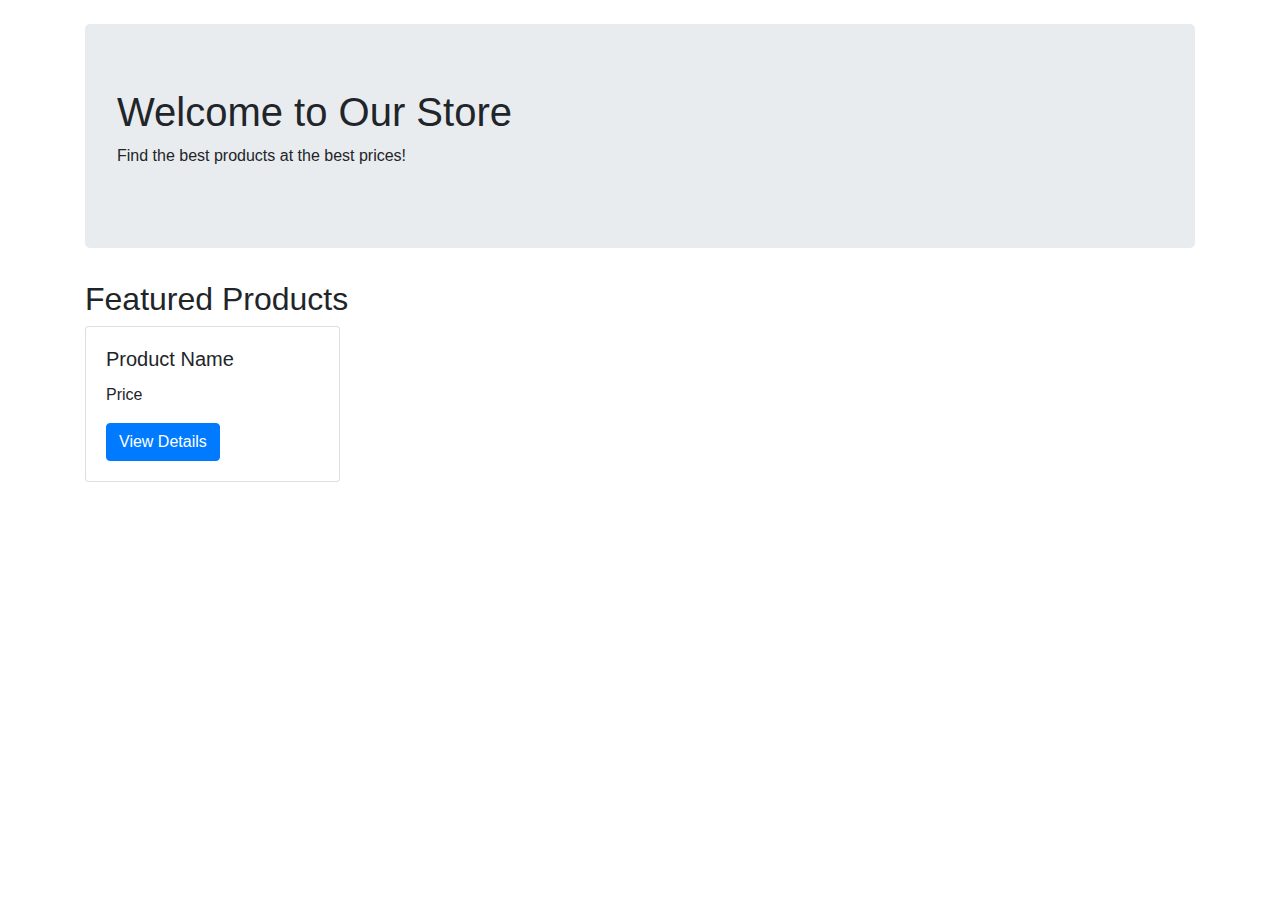
<file: E-commerce-website/target/classes/templates/index.html>
<!DOCTYPE html>
<html xmlns:th="http://www.thymeleaf.org">
<head>
    <meta charset="UTF-8">
    <title>E-commerce Store</title>
    <link rel="stylesheet" href="https://stackpath.bootstrapcdn.com/bootstrap/4.5.2/css/bootstrap.min.css">
<!--    <link rel="stylesheet" href="@{/css/style.css}">-->
</head>
<body>
<!--<div th:replace="fragments/header :: header"></div>-->

<div class="container mt-4">
    <div class="jumbotron">
        <h1>Welcome to Our Store</h1>
        <p>Find the best products at the best prices!</p>
    </div>

    <h2>Featured Products</h2>
    <div class="row">
        <div class="col-md-3 mb-4" th:each="product : ${products}">
            <div class="card">
<!--                <img th:src="${product.imageUrl}" class="card-img-top" alt="Product Image">-->
                <div class="card-body">
                    <h5 class="card-title" th:text="${product.name}">Product Name</h5>
                    <p class="card-text" th:text="'$' + ${product.price}">Price</p>
                    <a th:href="@{/product/{id}(id=${product.id})}" class="btn btn-primary">View Details</a>
                </div>
            </div>
        </div>
    </div>
</div>

<!--<div th:replace="fragments/footer :: footer"></div>-->

<!--<script src="https://code.jquery.com/jquery-3.5.1.slim.min.js"></script>-->
<!--<script src="https://cdn.jsdelivr.net/npm/@popperjs/core@2.5.3/dist/umd/popper.min.js"></script>-->
<!--<script src="https://stackpath.bootstrapcdn.com/bootstrap/4.5.2/js/bootstrap.min.js"></script>-->
</body>
</html>
</file>
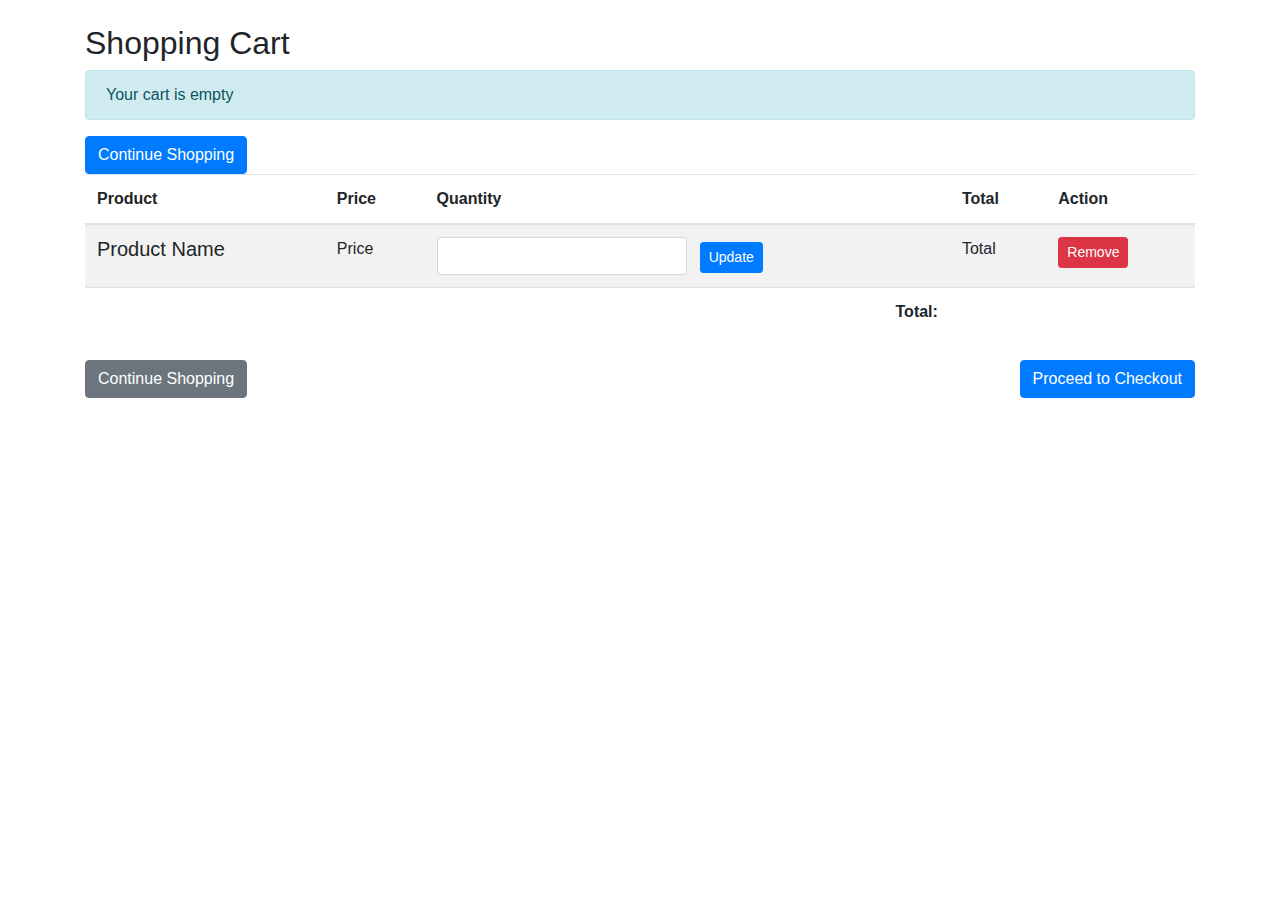
<file: E-commerce-website/target/classes/templates/cart.html>
<!DOCTYPE html>
<html xmlns:th="http://www.thymeleaf.org">
<head>
    <meta charset="UTF-8">
    <title>Shopping Cart</title>
    <link rel="stylesheet" href="https://stackpath.bootstrapcdn.com/bootstrap/4.5.2/css/bootstrap.min.css">
<!--    <link rel="stylesheet" href="@{/css/style.css}">-->
</head>
<body>
<!--<div th:replace="fragments/header :: header"></div>-->

<div class="container mt-4">
    <h2>Shopping Cart</h2>

    <div th:if="${#lists.isEmpty(products)}">
        <div class="alert alert-info">Your cart is empty</div>
        <a href="/" class="btn btn-primary">Continue Shopping</a>
    </div>

    <div th:unless="${#lists.isEmpty(products)}">
        <table class="table table-striped">
            <thead>
            <tr>
                <th>Product</th>
                <th>Price</th>
                <th>Quantity</th>
                <th>Total</th>
                <th>Action</th>
            </tr>
            </thead>
            <tbody>
            <tr th:each="product, iterStat : ${products}">
                <td>
                    <div class="d-flex align-items-center">
<!--                        <img th:src="${product.imageUrl}" width="80" class="mr-3" alt="Product Image">-->
                        <div>
                            <h5 th:text="${product.name}">Product Name</h5>
                        </div>
                    </div>
                </td>
                <td th:text="'$' + ${product.price}">Price</td>
                <td>
                    <form th:action="@{/order/update-cart}" method="post">
                        <input type="hidden" th:name="'quantity_' + ${product.id}" th:value="${cart.get(product.id)}">
                        <input type="number" th:name="'quantity_' + ${product.id}" th:value="${cart.get(product.id)}"
                               min="1" th:max="${product.quantity}" class="form-control w-50 d-inline-block">
                        <button type="submit" class="btn btn-sm btn-primary ml-2">Update</button>
                    </form>
                </td>
                <td th:text="'$' + ${product.price.multiply(cart.get(product.id))}">Total</td>
                <td>
                    <a th:href="@{/order/remove-from-cart/{id}(id=${product.id})}" class="btn btn-sm btn-danger">Remove</a>
                </td>
            </tr>
            </tbody>
            <tfoot>
            <tr>
                <td colspan="3" class="text-right"><strong>Total:</strong></td>
                <td th:text="'$' + ${total}" class="font-weight-bold"></td>
                <td></td>
            </tr>
            </tfoot>
        </table>

        <div class="d-flex justify-content-between mt-4">
            <a href="/" class="btn btn-secondary">Continue Shopping</a>
            <a href="/order/checkout" class="btn btn-primary">Proceed to Checkout</a>
        </div>
    </div>
</div>

<!--<div th:replace="fragments/footer :: footer"></div>-->

<!--<script src="https://code.jquery.com/jquery-3.5.1.slim.min.js"></script>-->
<!--<script src="https://cdn.jsdelivr.net/npm/@popperjs/core@2.5.3/dist/umd/popper.min.js"></script>-->
<!--<script src="https://stackpath.bootstrapcdn.com/bootstrap/4.5.2/js/bootstrap.min.js"></script>-->
</body>
</html>
</file>
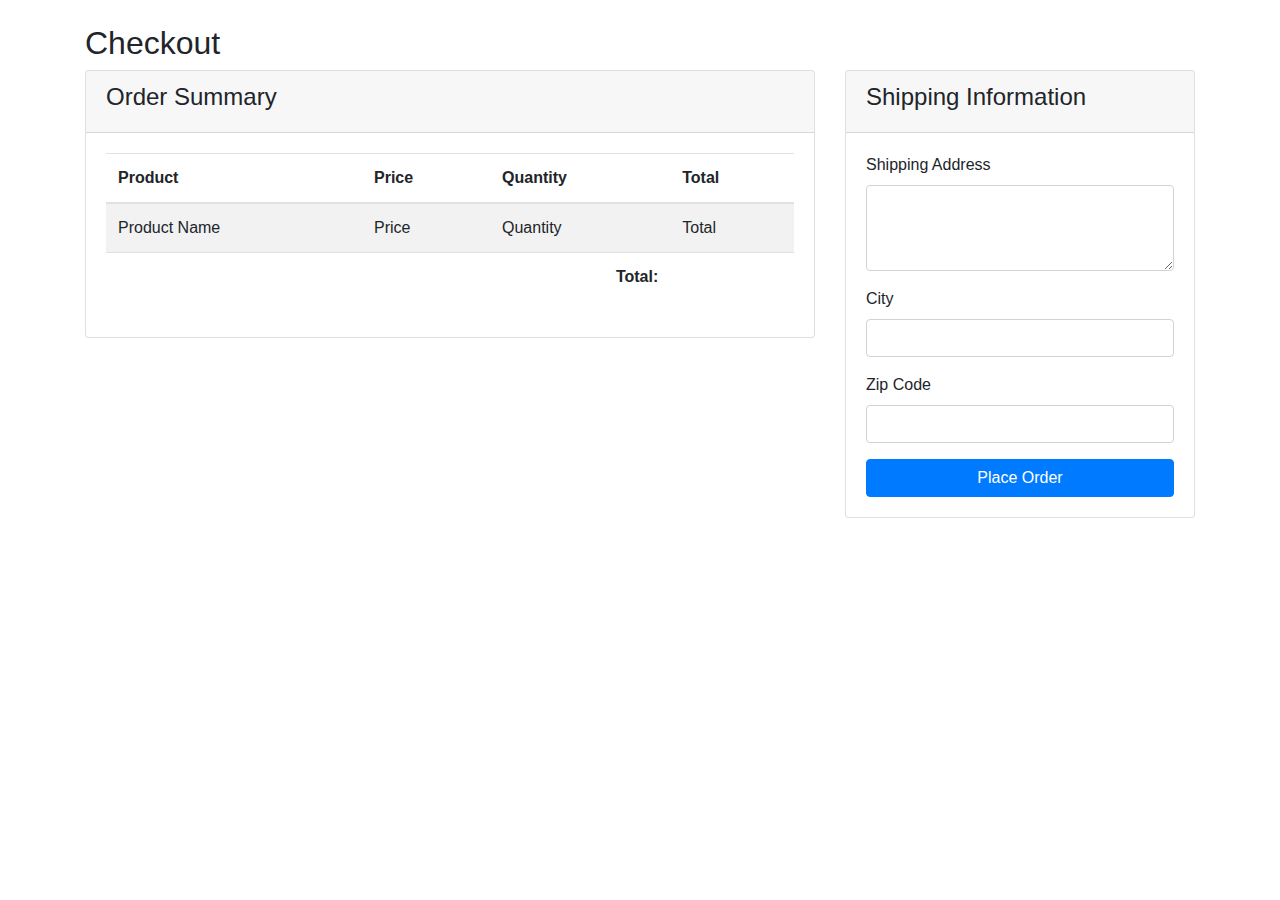
<file: E-commerce-website/target/classes/templates/checkout.html>
<!DOCTYPE html>
<html xmlns:th="http://www.thymeleaf.org">
<head>
    <meta charset="UTF-8">
    <title>Checkout</title>
    <link rel="stylesheet" href="https://stackpath.bootstrapcdn.com/bootstrap/4.5.2/css/bootstrap.min.css">
<!--    <link rel="stylesheet" href="@{/css/style.css}">-->
</head>
<body>
<!--<div th:replace="fragments/header :: header"></div>-->

<div class="container mt-4">
    <h2>Checkout</h2>

    <div class="row">
        <div class="col-md-8">
            <div class="card">
                <div class="card-header">
                    <h4>Order Summary</h4>
                </div>
                <div class="card-body">
                    <table class="table table-striped">
                        <thead>
                        <tr>
                            <th>Product</th>
                            <th>Price</th>
                            <th>Quantity</th>
                            <th>Total</th>
                        </tr>
                        </thead>
                        <tbody>
                        <tr th:each="product, iterStat : ${products}">
                            <td th:text="${product.name}">Product Name</td>
                            <td th:text="'$' + ${product.price}">Price</td>
                            <td th:text="${cart.get(product.id)}">Quantity</td>
                            <td th:text="'$' + ${product.price.multiply(cart.get(product.id))}">Total</td>
                        </tr>
                        </tbody>
                        <tfoot>
                        <tr>
                            <td colspan="3" class="text-right"><strong>Total:</strong></td>
                            <td th:text="'$' + ${total}" class="font-weight-bold"></td>
                        </tr>
                        </tfoot>
                    </table>
                </div>
            </div>
        </div>

        <div class="col-md-4">
            <div class="card">
                <div class="card-header">
                    <h4>Shipping Information</h4>
                </div>
                <div class="card-body">
                    <form th:action="@{/order/place-order}" method="post">
                        <div class="form-group">
                            <label for="address">Shipping Address</label>
                            <textarea id="address" name="address" class="form-control" rows="3" required></textarea>
                        </div>
                        <div class="form-group">
                            <label for="city">City</label>
                            <input type="text" id="city" name="city" class="form-control" required>
                        </div>
                        <div class="form-group">
                            <label for="zipCode">Zip Code</label>
                            <input type="text" id="zipCode" name="zipCode" class="form-control" required>
                        </div>
                        <button type="submit" class="btn btn-primary btn-block">Place Order</button>
                    </form>
                </div>
            </div>
        </div>
    </div>
</div>

<!--<div th:replace="fragments/footer :: footer"></div>-->

<!--<script src="https://code.jquery.com/jquery-3.5.1.slim.min.js"></script>-->
<!--<script src="https://cdn.jsdelivr.net/npm/@popperjs/core@2.5.3/dist/umd/popper.min.js"></script>-->
<!--<script src="https://stackpath.bootstrapcdn.com/bootstrap/4.5.2/js/bootstrap.min.js"></script>-->
</body>
</html>
</file>
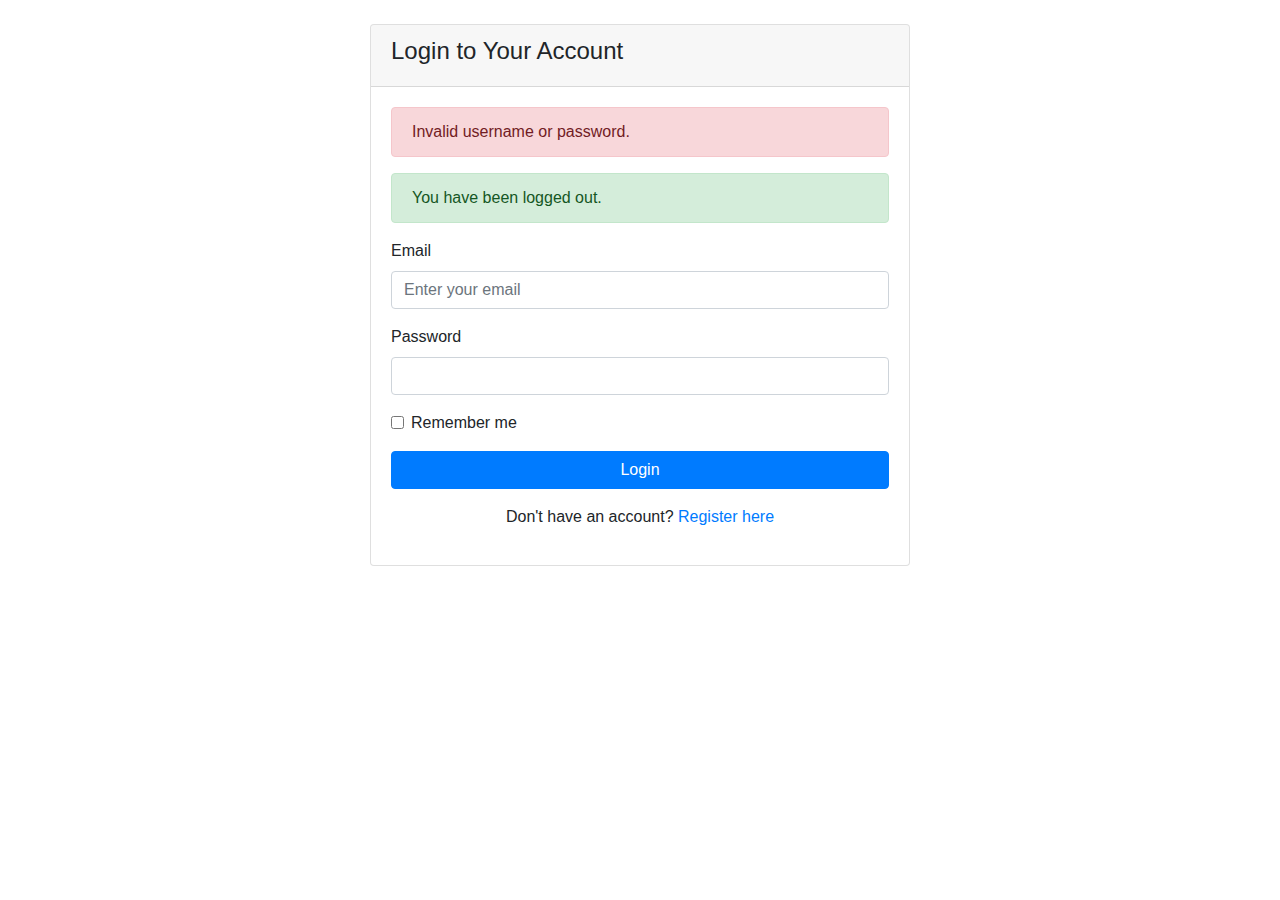
<file: E-commerce-website/target/classes/templates/login.html>
<!DOCTYPE html>
<html xmlns:th="http://www.thymeleaf.org">
<head>
    <meta charset="UTF-8">
    <title>Login</title>
    <link rel="stylesheet" href="https://stackpath.bootstrapcdn.com/bootstrap/4.5.2/css/bootstrap.min.css">
<!--    <link rel="stylesheet" href="@{/css/style.css}">-->
</head>
<body>

<div class="container mt-4">
    <div class="row justify-content-center">
        <div class="col-md-6">
            <div class="card">
                <div class="card-header">
                    <h4>Login to Your Account</h4>
                </div>
                <div class="card-body">
                    <form th:action="@{/login}" method="post">
                        <div th:if="${error}" class="alert alert-danger">
                            Invalid username or password.
                        </div>
                        <div th:if="${logout}" class="alert alert-success">
                            You have been logged out.
                        </div>

                        <div class="form-group">
                            <label for="username">Email</label>
                            <input type="text" id="username" name="username"
                                   placeholder="Enter your email" class="form-control" required>
                        </div>
                        <div class="form-group">
                            <label for="password">Password</label>
                            <input type="password" id="password" name="password"
                                   class="form-control" required>
                        </div>
                        <div class="form-group form-check">
                            <input type="checkbox" id="remember-me" name="remember-me" class="form-check-input">
                            <label for="remember-me" class="form-check-label">Remember me</label>
                        </div>
                        <button type="submit" class="btn btn-primary btn-block">Login</button>

                    </form>
                    <div class="mt-3 text-center">
                        <p>Don't have an account? <a href="/register">Register here</a></p>
                    </div>
                </div>
            </div>
        </div>
    </div>
</div>



<!--<script src="https://code.jquery.com/jquery-3.5.1.slim.min.js"></script>-->
<!--<script src="https://cdn.jsdelivr.net/npm/@popperjs/core@2.5.3/dist/umd/popper.min.js"></script>-->
<!--<script src="https://stackpath.bootstrapcdn.com/bootstrap/4.5.2/js/bootstrap.min.js"></script>-->
</body>
</html>
</file>
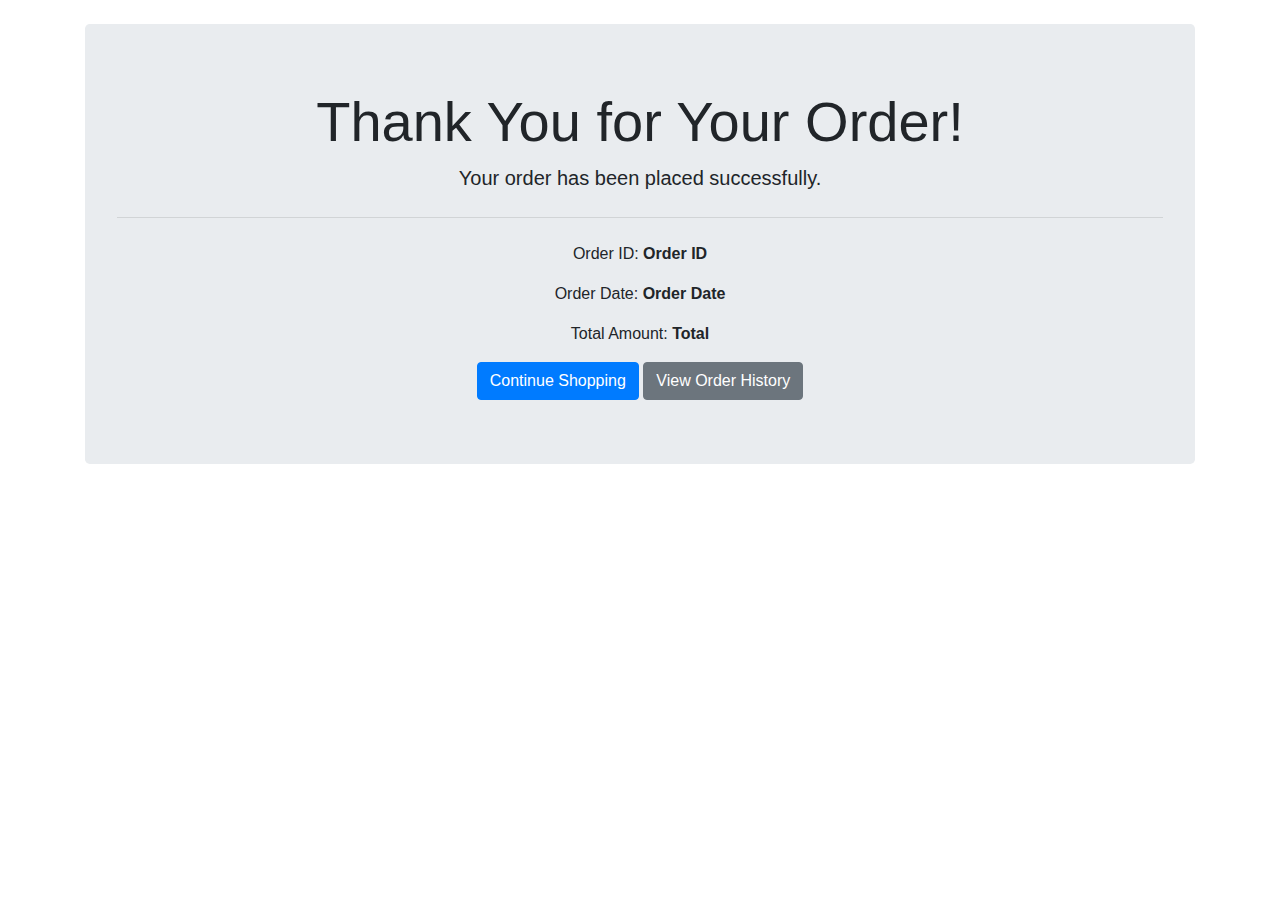
<file: E-commerce-website/target/classes/templates/order_confirmation.html>
<!DOCTYPE html>
<html xmlns:th="http://www.thymeleaf.org">
<head>
    <meta charset="UTF-8">
    <title>Order Confirmation</title>
    <link rel="stylesheet" href="https://stackpath.bootstrapcdn.com/bootstrap/4.5.2/css/bootstrap.min.css">
<!--    <link rel="stylesheet" href="@{/css/style.css}">-->
</head>
<body>
<!--<div th:replace="fragments/header :: header"></div>-->

<div class="container mt-4">
    <div class="jumbotron text-center">
        <h1 class="display-4">Thank You for Your Order!</h1>
        <p class="lead">Your order has been placed successfully.</p>
        <hr class="my-4">
        <p>Order ID: <strong th:text="${order.id}">Order ID</strong></p>
        <p>Order Date: <strong th:text="${order.orderDate}">Order Date</strong></p>
        <p>Total Amount: <strong th:text="'$' + ${order.total}">Total</strong></p>
        <a href="/" class="btn btn-primary">Continue Shopping</a>
        <a href="/order/history" class="btn btn-secondary">View Order History</a>
    </div>
</div>

<!--<div th:replace="fragments/footer :: footer"></div>-->

<!--<script src="https://code.jquery.com/jquery-3.5.1.slim.min.js"></script>-->
<!--<script src="https://cdn.jsdelivr.net/npm/@popperjs/core@2.5.3/dist/umd/popper.min.js"></script>-->
<!--<script src="https://stackpath.bootstrapcdn.com/bootstrap/4.5.2/js/bootstrap.min.js"></script>-->
</body>
</html>
</file>
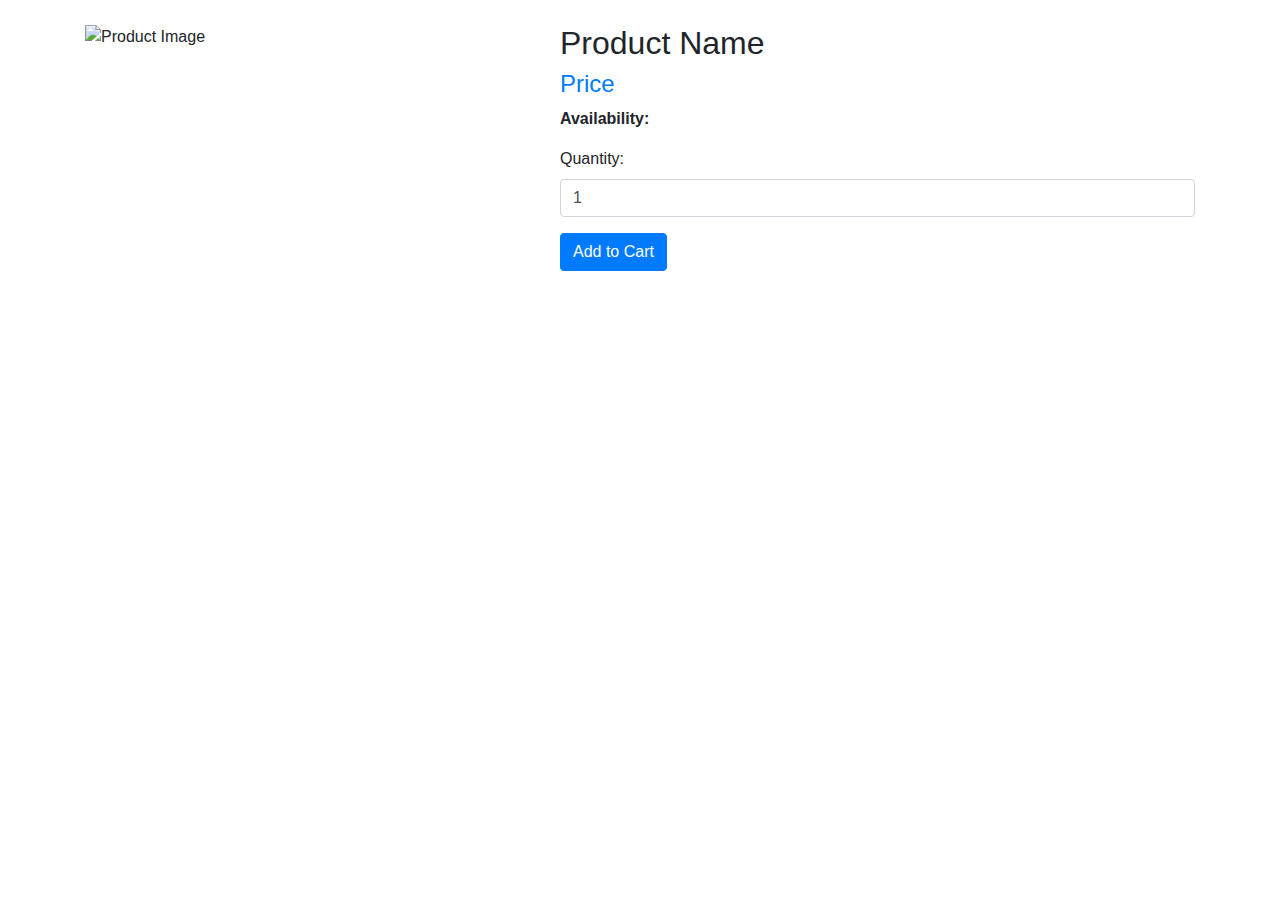
<file: E-commerce-website/target/classes/templates/product_detail.html>
<!DOCTYPE html>
<html xmlns:th="http://www.thymeleaf.org">
<head>
    <meta charset="UTF-8">
    <title>Product Details</title>
    <link rel="stylesheet" href="https://stackpath.bootstrapcdn.com/bootstrap/4.5.2/css/bootstrap.min.css">
<!--    <link rel="stylesheet" href="@{/css/style.css}">-->
</head>
<body>
<!--<div th:replace="fragments/header :: header"></div>-->

<div class="container mt-4">
    <div class="row">
        <div class="col-md-5">
            <img th:src="${product.imageUrl}" class="img-fluid" alt="Product Image">
        </div>
        <div class="col-md-7">
            <h2 th:text="${product.name}">Product Name</h2>
            <h4 class="text-primary" th:text="'$' + ${product.price}">Price</h4>
<!--            <p th:text="${product.description}">Product Description</p>-->
            <p><strong>Availability:</strong> <span th:text="${product.quantity > 0 ? 'In Stock' : 'Out of Stock'}"></span></p>

            <form th:action="@{/order/add-to-cart}" method="post">
                <input type="hidden" name="productId" th:value="${product.id}">
                <div class="form-group">
                    <label for="quantity">Quantity:</label>
                    <input type="number" id="quantity" name="quantity" class="form-control" value="1" min="1" th:max="${product.quantity}">
                </div>
                <button type="submit" class="btn btn-primary" th:disabled="${product.quantity <= 0}">Add to Cart</button>
            </form>
        </div>
    </div>
</div>

<!--<div th:replace="fragments/footer :: footer"></div>-->

<!--<script src="https://code.jquery.com/jquery-3.5.1.slim.min.js"></script>-->
<!--<script src="https://cdn.jsdelivr.net/npm/@popperjs/core@2.5.3/dist/umd/popper.min.js"></script>-->
<!--<script src="https://stackpath.bootstrapcdn.com/bootstrap/4.5.2/js/bootstrap.min.js"></script>-->
</body>
</html>
</file>
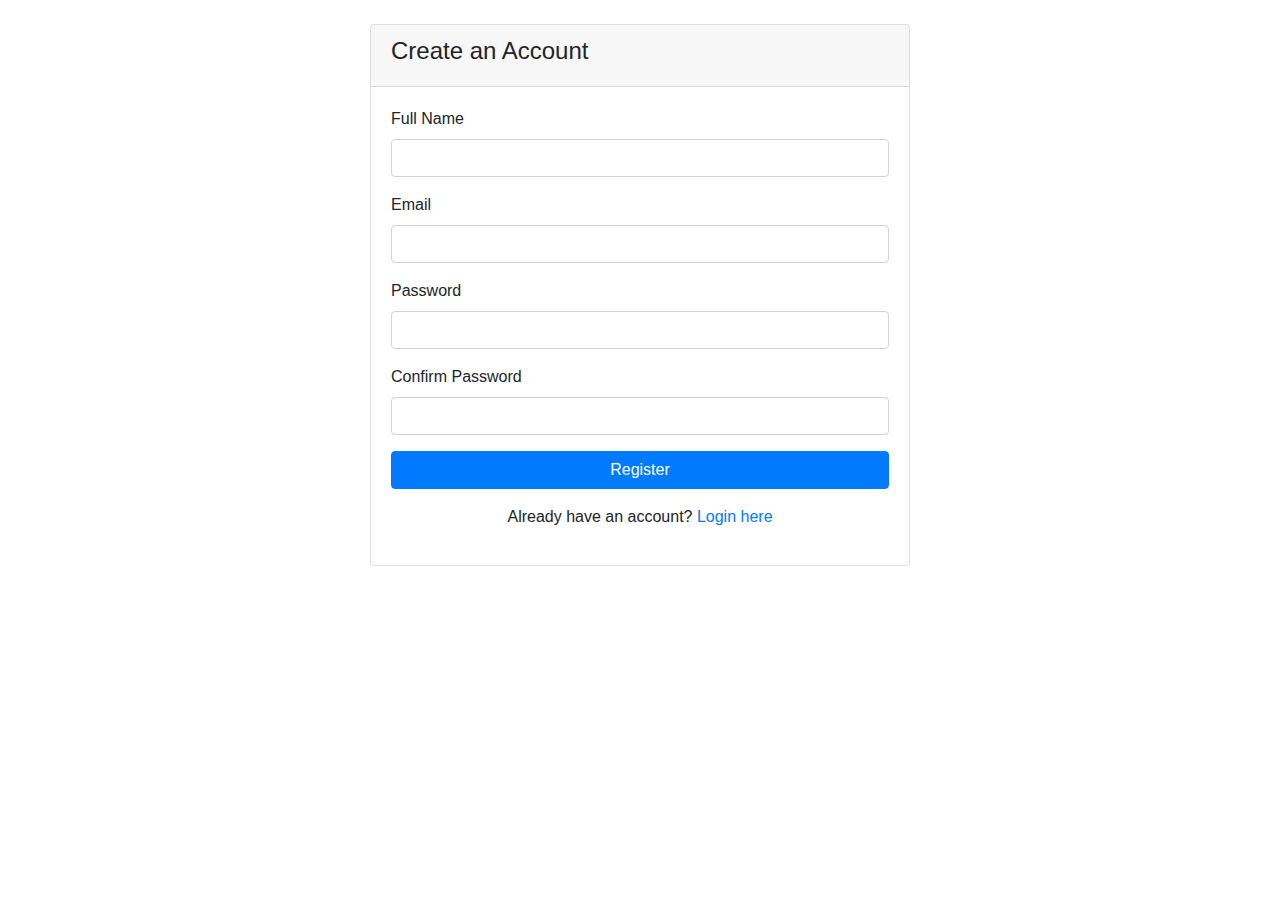
<file: E-commerce-website/target/classes/templates/register.html>
<!DOCTYPE html>
<html xmlns:th="http://www.thymeleaf.org">
<head>
  <meta charset="UTF-8">
  <title>Register</title>
  <link rel="stylesheet" href="https://stackpath.bootstrapcdn.com/bootstrap/4.5.2/css/bootstrap.min.css">
<!--  <link rel="stylesheet" href="@{/css/style.css}">-->
</head>
<body>
<!--<div th:replace="fragments/header :: header"></div>-->

<div class="container mt-4">
  <div class="row justify-content-center">
    <div class="col-md-6">
      <div class="card">
        <div class="card-header">
          <h4>Create an Account</h4>
        </div>
        <div class="card-body">
          <form th:action="@{/register}" method="post" th:object="${user}">
            <div class="form-group">
              <label for="name">Full Name</label>
              <input type="text" id="name" th:field="*{name}" class="form-control" required>
            </div>
            <div class="form-group">
              <label for="email">Email</label>
              <input type="email" id="email" th:field="*{email}" class="form-control" required>
            </div>
            <div class="form-group">
              <label for="password">Password</label>
              <input type="password" id="password" th:field="*{password}" class="form-control" required>
            </div>
            <div class="form-group">
              <label for="confirmPassword">Confirm Password</label>
              <input type="password" id="confirmPassword" class="form-control" required>
            </div>
            <button type="submit" class="btn btn-primary btn-block">Register</button>
          </form>
          <div class="mt-3 text-center">
            <p>Already have an account? <a href="/login">Login here</a></p>
          </div>
        </div>
      </div>
    </div>
  </div>
</div>

<!--<div th:replace="fragments/footer :: footer"></div>-->

<!--<script src="https://code.jquery.com/jquery-3.5.1.slim.min.js"></script>-->
<!--<script src="https://cdn.jsdelivr.net/npm/@popperjs/core@2.5.3/dist/umd/popper.min.js"></script>-->
<!--<script src="https://stackpath.bootstrapcdn.com/bootstrap/4.5.2/js/bootstrap.min.js"></script>-->
</body>
</html>
</file>
